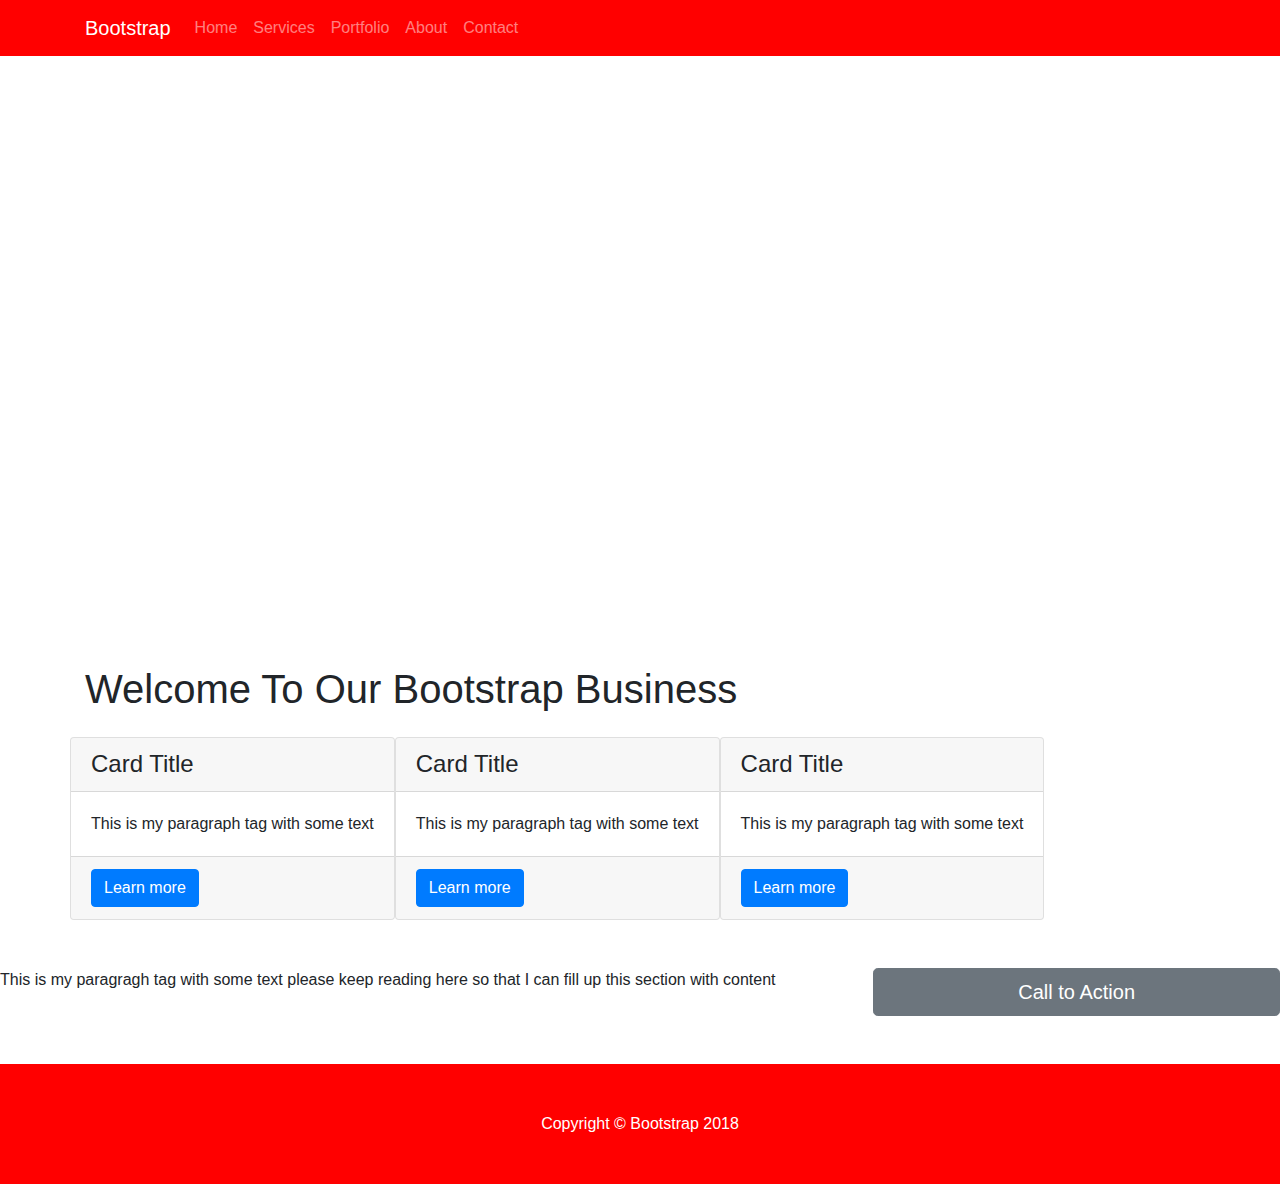
<file: bootstrap.com/index.html>
<!doctype html>
<html lang="en">
  <head>
    <!-- Required meta tags -->
    <meta charset="utf-8">
    <meta name="viewport" content="width=device-width, initial-scale=1, shrink-to-fit=no">

    <!-- Bootstrap CSS -->
    <link rel="stylesheet" href="https://stackpath.bootstrapcdn.com/bootstrap/4.4.1/css/bootstrap.min.css" integrity="sha384-Vkoo8x4CGsO3+Hhxv8T/Q5PaXtkKtu6ug5TOeNV6gBiFeWPGFN9MuhOf23Q9Ifjh" crossorigin="anonymous">

    <!-- Custom CSS -->
    <link rel="stylesheet" type="text/css" href="css/custom.css">

    <title>Bootstrap | Home </title>

  </head>
  <body>

    <!-- Start Navigation -->

    <nav class="navbar fixed-top navbar-expand-lg navbar-dark bg-dark fixed-top">
      
      <!-- start container -->
      <div class="container">

        <!-- Nav Brand -->
        <a class="navbar-brand" href="index.html">Bootstrap</a>

        <!-- start button -->
        <button class="navbar-toggler navbar-toggler-right" type="button" data-toggle="collapse" data-target="#navbarResponsive" aria-controls="navbarResponsive" aria-expanded="false" aria-label="Toggle navigation">
          <span class="navbar-toggler-icon"></span>
        </button>
        <!-- end button -->

        <!-- start links -->
        <div class="collapse navbar-collapse" id="navbarResponsive">
          
          <ul class="navbar-nav nl-auto">
            <!--Home-->
            <li class="nav-item">
              <a class="nav-link" href="index.html">Home</a>
            </li>

            <!--Services-->
            <li class="nav-item">
              <a class="nav-link" href="services.html">Services</a>
            </li>

            <!--Portfolio-->
            <li class="nav-item">
              <a class="nav-link" href="portfolio.html">Portfolio</a>
            </li>

            <!--About-->
            <li class="nav-item">
              <a class="nav-link" href="about.html">About</a>
            </li>

            <!--Contact-->
            <li class="nav-item">
              <a class="nav-link" href="contact.html">Contact</a>
            </li>  

          </ul>
        </div>
        <!-- end links -->
      </div>

      <!-- end container -->

    </nav>
    <!-- End Navigation -->

    <!--start header -->

    <header>
      
      <!--start carousel div -->

      <div id="carouselExampleIndicators" class="carousel slide" data-ride="carousel">
        <ol class="carousel-indicators">
          <li data-target="#carouselExampleIndicators" data-slide-to="0" class="active"></li>
          <li data-target="#carouselExampleIndicators" data-slide-to="1"></li>
          <li data-target="#carouselExampleIndicators" data-slide-to="2"></li>
        </ol>
        <!--start carousel inner-->

        <div class="carousel-inner" role="listbox">
          
          <!--start first slide-->
          <div class="carousel-item active" style="background-image: url('http://placehold.it/1900x1080');">
            <div class="carousel-caption d-none d-md-block">
              <h3>First Slide </h3>
              <p>This is a description for the first slide</p>
            </div>
          </div>
          <!--end first slide -->

          <!--start second slide-->
          <div class="carousel-item" style="background-image: url('http://placehold.it/1900x1080');">
            <div class="carousel-caption d-none d-md-block">
              <h3>Second Slide </h3>
              <p>This is a description for the second slide</p>
            </div>
          </div>
          <!--end second slide -->

          <!--start third slide-->
          <div class="carousel-item" style="background-image: url('http://placehold.it/1900x1080');">
            <div class="carousel-caption d-none d-md-block">
              <h3>Third Slide </h3>
              <p>This is a description for the third slide</p>
            </div>
          </div>
          <!--end third slide -->

        </div>
        <!--end carousel inner-->
      </div>
      <!-- end carousel div -->

      <!--start previous-->
      <a class="carousel-control-prev" href="#carouselExampleIndicators" role="button" data-slide="prev">
        <span class="carousel-control-prev-icon" aria-hidden="true"></span>
        <span class="sr-only">Previous</span>
      </a>
      <!--end previous -->

       <!--start next-->
      <a class="carousel-control-next" href="#carouselExampleIndicators" role="button" data-slide="next">
        <span class='carousel-control-next-icon' aria-hidden='true'></span>
        <span class='sr-only'>Next</span>
      </a>
      <!--end next -->
     
    </header>

    <!--end header -->

    <!--start container-->

    <div class="container">
      
      <h1 class="my-4">Welcome To Our Bootstrap Business</h1>

      <!--start marketing icons section-->

      <div class="row">
        <div class="cols-lg-4 mb-4">
          <div class="card h-100">
            <h4 class="card-header">Card Title</h4>
            <div class="card-body">
              <p class="card-text">This is my paragraph tag with some text</p>
            </div>
            <div class="card-footer">
              <a href="#" class="btn btn-primary">Learn more</a>
            </div>
          </div>
        </div>

      
        <div class="cols-lg-4 mb-4">
          <div class="card h-100">
            <h4 class="card-header">Card Title</h4>
            <div class="card-body">
              <p class="card-text">This is my paragraph tag with some text</p>
            </div>
            <div class="card-footer">
              <a href="#" class="btn btn-primary">Learn more</a>
            </div>
          </div>
        </div>

      
        <div class="cols-lg-4 mb-4">
          <div class="card h-100">
            <h4 class="card-header">Card Title</h4>
            <div class="card-body">
              <p class="card-text">This is my paragraph tag with some text</p>
            </div>
            <div class="card-footer">
              <a href="#" class="btn btn-primary">Learn more</a>
            </div>
          </div>
        </div>        

      </div>
      <!--end marketing icons section -->
    </div>
    <!--end container-->
<br>
    <!--start call to action -->

    <div class="row mb-4">
      <div class="col-md-8">
        <p>This is my paragragh tag with some text please keep reading here so that I can fill up this section with content</p>
      </div>
      <div class="col-md-4">
        <a class="btn btn-lg btn-secondary btn-block" href="#">Call to Action</a>
      </div>
    </div>
    <!--end call to action -->
<br>
    <footer class="py-5 bg-dark">
      <div class="container">
        <p class="m-0 text-center text-white"> Copyright &copy; Bootstrap 2018</p>
      </div>
      
    </footer>

    <!-- Optional JavaScript -->
    <!-- jQuery first, then Popper.js, then Bootstrap JS -->
    <script src="https://code.jquery.com/jquery-3.4.1.slim.min.js" integrity="sha384-J6qa4849blE2+poT4WnyKhv5vZF5SrPo0iEjwBvKU7imGFAV0wwj1yYfoRSJoZ+n" crossorigin="anonymous"></script>
    <script src="https://cdn.jsdelivr.net/npm/popper.js@1.16.0/dist/umd/popper.min.js" integrity="sha384-Q6E9RHvbIyZFJoft+2mJbHaEWldlvI9IOYy5n3zV9zzTtmI3UksdQRVvoxMfooAo" crossorigin="anonymous"></script>
    <script src="https://stackpath.bootstrapcdn.com/bootstrap/4.4.1/js/bootstrap.min.js" integrity="sha384-wfSDF2E50Y2D1uUdj0O3uMBJnjuUD4Ih7YwaYd1iqfktj0Uod8GCExl3Og8ifwB6" crossorigin="anonymous"></script>
  </body>
</html>
</file>
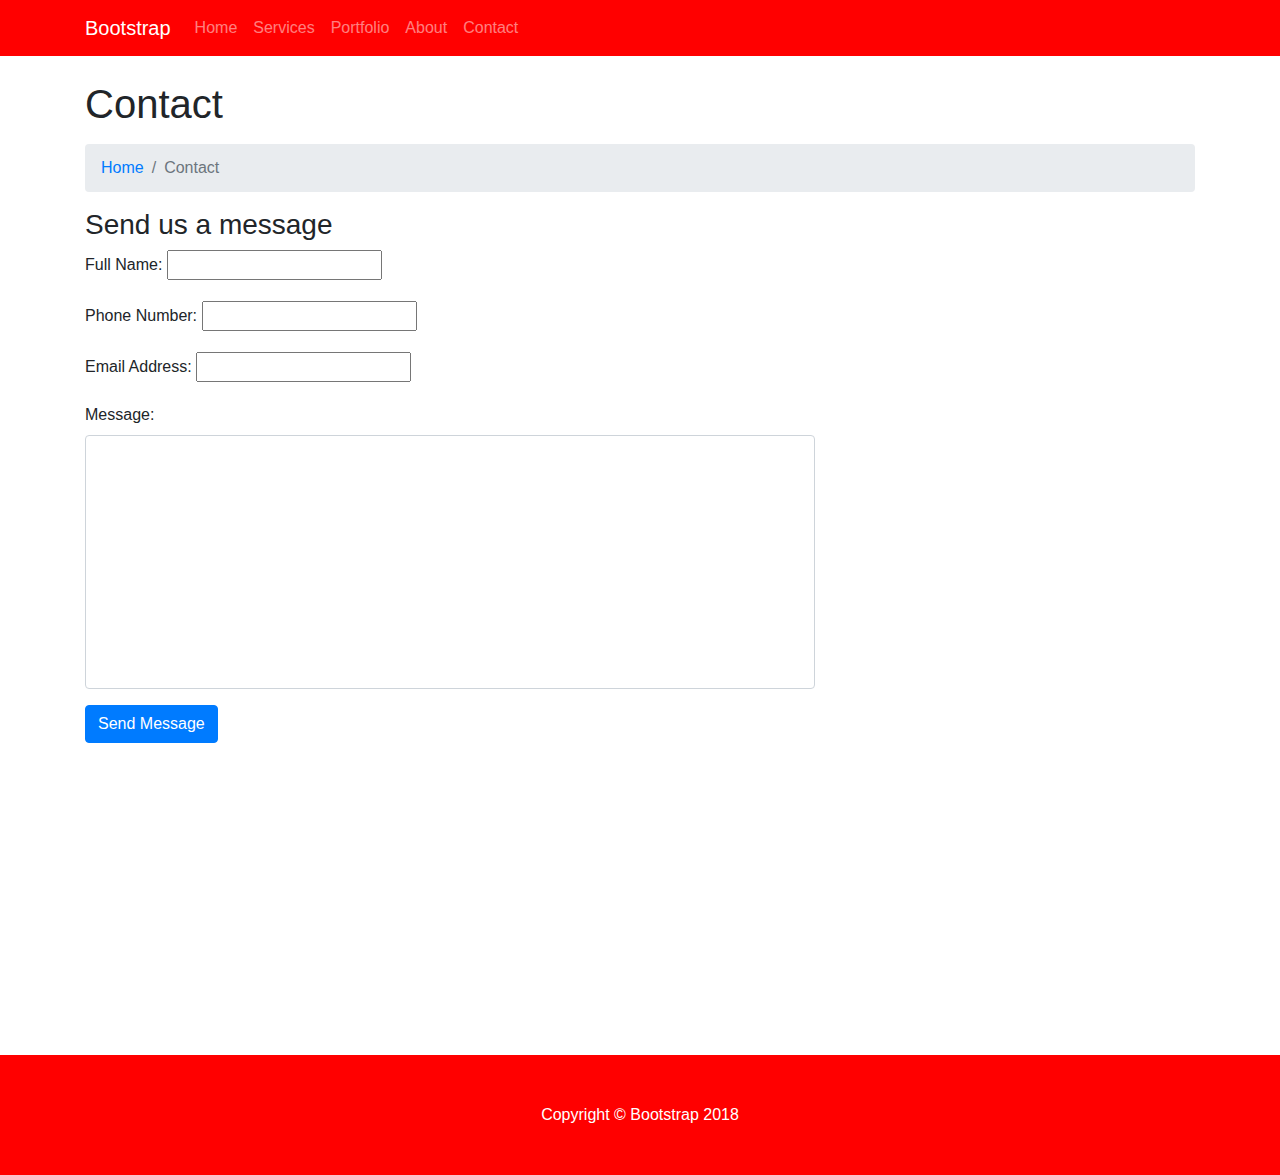
<file: bootstrap.com/contact.html>
<!doctype html>
<html lang="en">
  <head>
    <!-- Required meta tags -->
    <meta charset="utf-8">
    <meta name="viewport" content="width=device-width, initial-scale=1, shrink-to-fit=no">

    <!-- Bootstrap CSS -->
    <link rel="stylesheet" href="https://stackpath.bootstrapcdn.com/bootstrap/4.4.1/css/bootstrap.min.css" integrity="sha384-Vkoo8x4CGsO3+Hhxv8T/Q5PaXtkKtu6ug5TOeNV6gBiFeWPGFN9MuhOf23Q9Ifjh" crossorigin="anonymous">

    <!-- Custom CSS -->
    <link rel="stylesheet" type="text/css" href="css/custom.css">

    <title>Bootstrap | Contact </title>

  </head>
  <body>

    <!-- Start Navigation -->

    <nav class="navbar fixed-top navbar-expand-lg navbar-dark bg-dark fixed-top">
      
      <!-- start container -->
      <div class="container">

        <!-- Nav Brand -->
        <a class="navbar-brand" href="index.html">Bootstrap</a>

        <!-- start button -->
        <button class="navbar-toggler navbar-toggler-right" type="button" data-toggle="collapse" data-target="#navbarResponsive" aria-controls="navbarResponsive" aria-expanded="false" aria-label="Toggle navigation">
          <span class="navbar-toggler-icon"></span>
        </button>
        <!-- end button -->

        <!-- start links -->
        <div class="collapse navbar-collapse" id="navbarResponsive">
          
          <ul class="navbar-nav nl-auto">
            <!--Home-->
            <li class="nav-item">
              <a class="nav-link" href="index.html">Home</a>
            </li>

            <!--Services-->
            <li class="nav-item">
              <a class="nav-link" href="services.html">Services</a>
            </li>

            <!--Portfolio-->
            <li class="nav-item">
              <a class="nav-link" href="portfolio.html">Portfolio</a>
            </li>

            <!--About-->
            <li class="nav-item">
              <a class="nav-link" href="about.html">About</a>
            </li>

            <!--Contact-->
            <li class="nav-item">
              <a class="nav-link" href="contact.html">Contact</a>
            </li>  

          </ul>
        </div>
        <!-- end links -->
      </div>

      <!-- end container -->

    </nav>
    <!-- End Navigation -->

    <!--start a container-->
    <div class="container">
      
      <!--page title -->
      <h1 class="mt-4 mb-3">Contact</h1>

      <!--start breadcrumb -->
      <ol class="breadcrumb">
        <li class="breadcrumb-item">
          <a href="index.html">Home</a>
        </li>
        <li class="breadcrumb-item active">Contact</li>
      </ol>
      <!--end breadcrumb -->

    <!--start contact form-->
    <div class="row">
      
      <div class="col-lg-8 mb-4">
        <h3>Send us a message</h3>
        <form name="sentMessage" id="contactform" novalidate>
          <div class="control-group form-group">
            <div class="controls">
              <label>Full Name:</label>
              <input type="text" name="form-control" id="name" required data-validation-required-message="Please Enter Your Name">
            </div>
          </div>



          <div class="control-group form-group">
            <div class="controls">
              <label>Phone Number:</label>
              <input type="text" name="form-control" id="name" required data-validation-required-message="Please Enter Phone No">
            </div>
          </div>


          <div class="control-group form-group">
            <div class="controls">
              <label>Email Address:</label>
              <input type="text" name="form-control" id="name" required data-validation-required-message="Please Enter Your Email Address">
            </div>
          </div>

          <div class="control-group form-group">
            <div class="controls">
              <label>Message:</label>
              <textarea rows="10" cols="100" class="form-control" id="message" required data-validation-required-message="Please Enter Your message" maxlength="999" style="resize: none;"></textarea>
            </div>
          </div>
       
          <div id="success"></div>
          <button type="submit" class="btn btn-primary" id="sendMessageButton">Send Message</button>          
        </form>
      </div>
    </div>


        
    </div>

    <!-- end container-->
   
<br>
<br>
<br>
<br>
<br>
<br>
<br>
<br>
<br>
<br>
<br>
<br>

    <footer class="py-5 bg-dark">
      <div class="container">
        <p class="m-0 text-center text-white"> Copyright &copy; Bootstrap 2018</p>
      </div>
      
    </footer>

    <!-- Optional JavaScript -->
    <!-- jQuery first, then Popper.js, then Bootstrap JS -->
    <script src="https://code.jquery.com/jquery-3.4.1.slim.min.js" integrity="sha384-J6qa4849blE2+poT4WnyKhv5vZF5SrPo0iEjwBvKU7imGFAV0wwj1yYfoRSJoZ+n" crossorigin="anonymous"></script>
    <script src="https://cdn.jsdelivr.net/npm/popper.js@1.16.0/dist/umd/popper.min.js" integrity="sha384-Q6E9RHvbIyZFJoft+2mJbHaEWldlvI9IOYy5n3zV9zzTtmI3UksdQRVvoxMfooAo" crossorigin="anonymous"></script>
    <script src="https://stackpath.bootstrapcdn.com/bootstrap/4.4.1/js/bootstrap.min.js" integrity="sha384-wfSDF2E50Y2D1uUdj0O3uMBJnjuUD4Ih7YwaYd1iqfktj0Uod8GCExl3Og8ifwB6" crossorigin="anonymous"></script>
  </body>
</html>
</file>
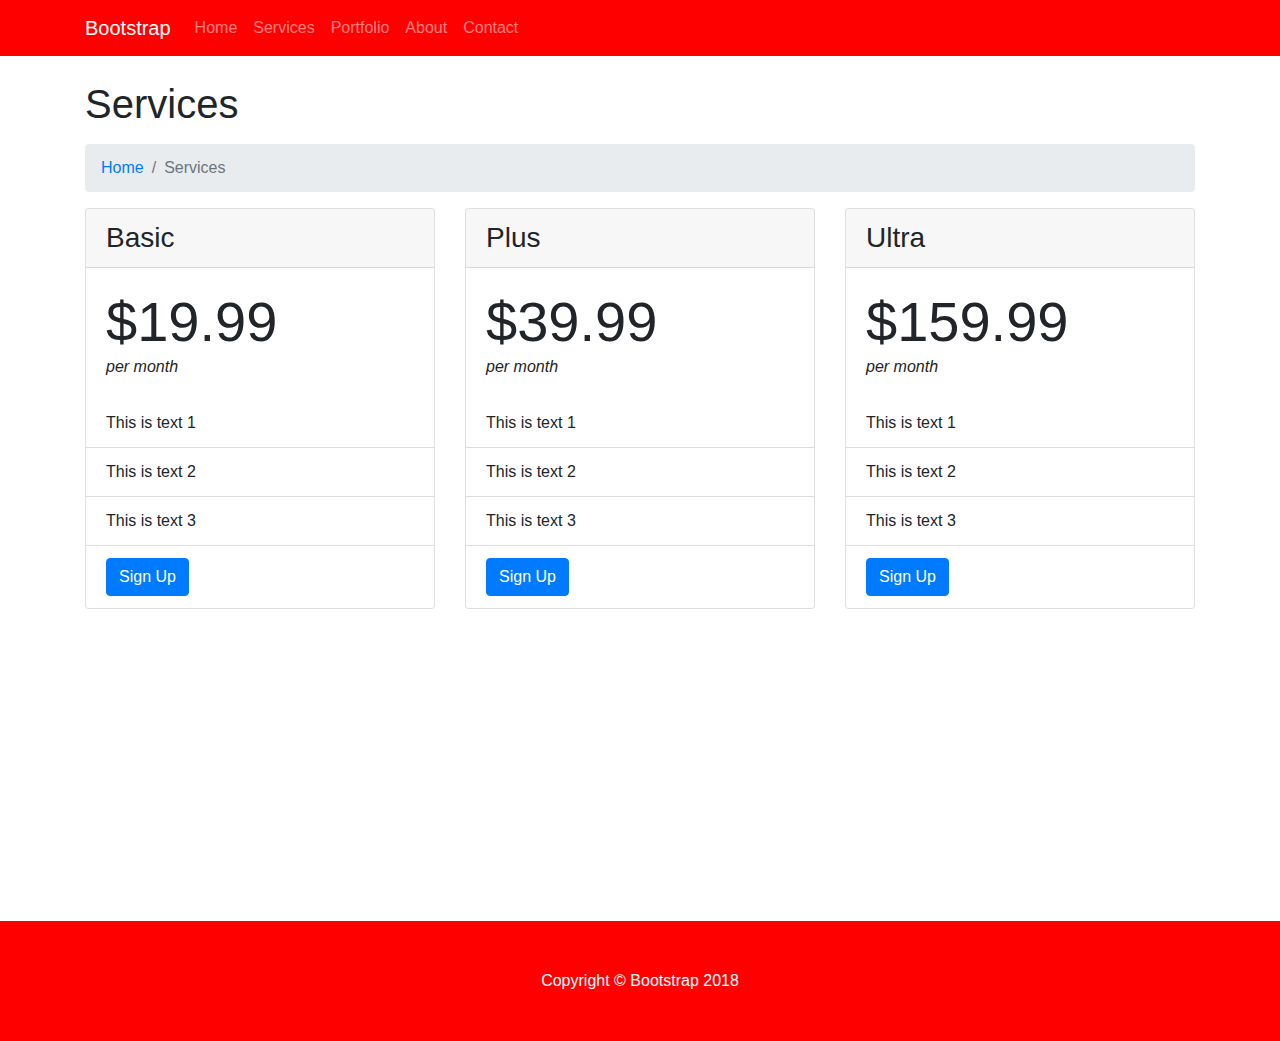
<file: bootstrap.com/services.html>
<!doctype html>
<html lang="en">
  <head>
    <!-- Required meta tags -->
    <meta charset="utf-8">
    <meta name="viewport" content="width=device-width, initial-scale=1, shrink-to-fit=no">

    <!-- Bootstrap CSS -->
    <link rel="stylesheet" href="https://stackpath.bootstrapcdn.com/bootstrap/4.4.1/css/bootstrap.min.css" integrity="sha384-Vkoo8x4CGsO3+Hhxv8T/Q5PaXtkKtu6ug5TOeNV6gBiFeWPGFN9MuhOf23Q9Ifjh" crossorigin="anonymous">

    <!-- Custom CSS -->
    <link rel="stylesheet" type="text/css" href="css/custom.css">

    <title>Bootstrap | Services </title>

  </head>
  <body>

    <!-- Start Navigation -->

    <nav class="navbar fixed-top navbar-expand-lg navbar-dark bg-dark fixed-top">
      
      <!-- start container -->
      <div class="container">

        <!-- Nav Brand -->
        <a class="navbar-brand" href="index.html">Bootstrap</a>

        <!-- start button -->
        <button class="navbar-toggler navbar-toggler-right" type="button" data-toggle="collapse" data-target="#navbarResponsive" aria-controls="navbarResponsive" aria-expanded="false" aria-label="Toggle navigation">
          <span class="navbar-toggler-icon"></span>
        </button>
        <!-- end button -->

        <!-- start links -->
        <div class="collapse navbar-collapse" id="navbarResponsive">
          
          <ul class="navbar-nav nl-auto">
            <!--Home-->
            <li class="nav-item">
              <a class="nav-link" href="index.html">Home</a>
            </li>

            <!--Services-->
            <li class="nav-item">
              <a class="nav-link" href="services.html">Services</a>
            </li>

            <!--Portfolio-->
            <li class="nav-item">
              <a class="nav-link" href="portfolio.html">Portfolio</a>
            </li>

            <!--About-->
            <li class="nav-item">
              <a class="nav-link" href="about.html">About</a>
            </li>

            <!--Contact-->
            <li class="nav-item">
              <a class="nav-link" href="contact.html">Contact</a>
            </li>  

          </ul>
        </div>
        <!-- end links -->
      </div>

      <!-- end container -->

    </nav>
    <!-- End Navigation -->

    <!--start a container-->
    <div class="container">
      
      <!--page title -->
      <h1 class="mt-4 mb-3">Services
      </h1>

      <!--start breadcrumb -->
      <ol class="breadcrumb">
        <li class="breadcrumb-item">
          <a href="index.html">Home</a>
        </li>
        <li class="breadcrumb-item active">Services</li>
      </ol>
      <!--end breadcrumb -->

      <!--start price table -->
      <div class="row">

        <div class="col-lg-4 mb-4">
          <div class="card h-100">
            <h3 class="card-header">Basic</h3>
            <div class="card-body">
              <div class="display-4">$19.99</div>
              <div class="font-italic">per month</div>
            </div>
            <ul class="list-group list-group-flush">
              <li class="list-group-item">This is text 1</li>
              <li class="list-group-item">This is text 2</li>
              <li class="list-group-item">This is text 3</li>
              <li class="list-group-item">
                <a href="#" class="btn btn-primary">Sign Up</a>
              </li>
            </ul>
          </div>
        </div>

        <div class="col-lg-4 mb-4">
          <div class="card card-outline-primary h-100">
            <h3 class="card-header">Plus</h3>
            <div class="card-body">
              <div class="display-4">$39.99</div>
              <div class="font-italic">per month</div>
            </div>
            <ul class="list-group list-group-flush">
              <li class="list-group-item">This is text 1</li>
              <li class="list-group-item">This is text 2</li>
              <li class="list-group-item">This is text 3</li>
              <li class="list-group-item">
                <a href="#" class="btn btn-primary">Sign Up</a>
              </li>
            </ul>
          </div>
        </div>

        <div class="col-lg-4 mb-4">
          <div class="card h-100">
            <h3 class="card-header">Ultra</h3>
            <div class="card-body">
              <div class="display-4">$159.99</div>
              <div class="font-italic">per month</div>
            </div>
            <ul class="list-group list-group-flush">
              <li class="list-group-item">This is text 1</li>
              <li class="list-group-item">This is text 2</li>
              <li class="list-group-item">This is text 3</li>
              <li class="list-group-item">
                <a href="#" class="btn btn-primary">Sign Up</a>
              </li>
            </ul>
          </div>
        </div>

      </div>

    </div>

    <!-- end container-->
   
<br>
<br>
<br>
<br>
<br>
<br>
<br>
<br>
<br>
<br>
<br>
<br>

    <footer class="py-5 bg-dark">
      <div class="container">
        <p class="m-0 text-center text-white"> Copyright &copy; Bootstrap 2018</p>
      </div>
      
    </footer>

    <!-- Optional JavaScript -->
    <!-- jQuery first, then Popper.js, then Bootstrap JS -->
    <script src="https://code.jquery.com/jquery-3.4.1.slim.min.js" integrity="sha384-J6qa4849blE2+poT4WnyKhv5vZF5SrPo0iEjwBvKU7imGFAV0wwj1yYfoRSJoZ+n" crossorigin="anonymous"></script>
    <script src="https://cdn.jsdelivr.net/npm/popper.js@1.16.0/dist/umd/popper.min.js" integrity="sha384-Q6E9RHvbIyZFJoft+2mJbHaEWldlvI9IOYy5n3zV9zzTtmI3UksdQRVvoxMfooAo" crossorigin="anonymous"></script>
    <script src="https://stackpath.bootstrapcdn.com/bootstrap/4.4.1/js/bootstrap.min.js" integrity="sha384-wfSDF2E50Y2D1uUdj0O3uMBJnjuUD4Ih7YwaYd1iqfktj0Uod8GCExl3Og8ifwB6" crossorigin="anonymous"></script>
  </body>
</html>
</file>
<file: bootstrap.com/css/custom.css>
/*Start Global styles*/
body {
	padding-top: 54px;
}

@media (min-width: 992px){
	body{
		padding-top: 56px;

	}
}

.carousel-item {
	height: 65vh;
	min-height: 300px;
	background: no-repeat center center scroll;
	-webkit-background-size: cover;
	-moz-background-size: cover;
	-o-background-size:cover;
	background-size: cover;

}

.portfolio-item {
	margin-bottom: 30px;
	
}
/*End Global Styles */

/* Navigation Background color */
.bg-dark {
	background-color: red!important;
}
</file>
